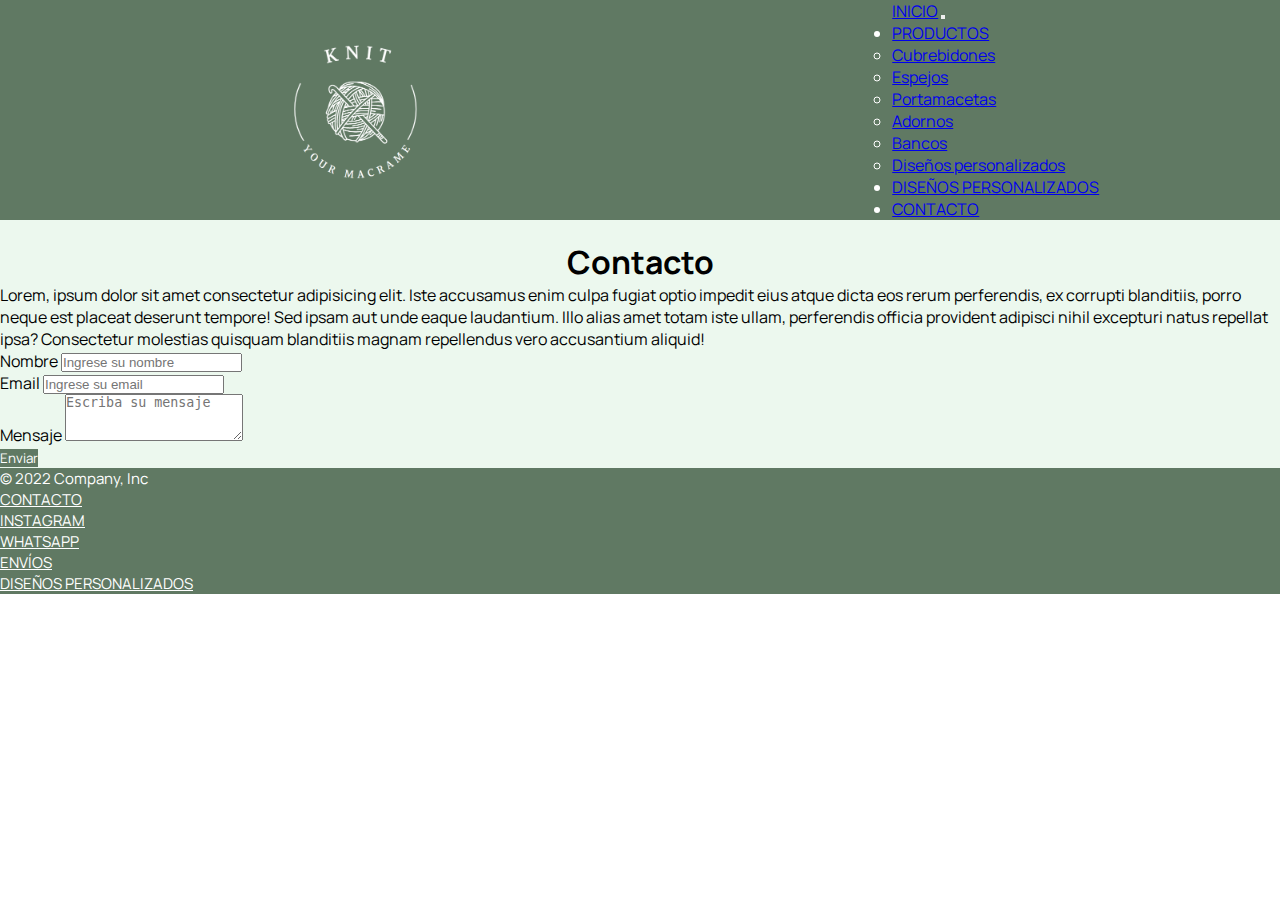
<file: contacto.html>
<!DOCTYPE html>
<html lang="en">
<head>
    <meta charset="UTF-8">
    <meta http-equiv="X-UA-Compatible" content="IE=edge">
    <meta name="viewport" content="width=device-width, initial-scale=1.0">
    <!-- Bootstrap -->
    <link href="https://cdn.jsdelivr.net/npm/bootstrap@5.1.3/dist/css/bootstrap.min.css" rel="stylesheet" integrity="sha384-1BmE4kWBq78iYhFldvKuhfTAU6auU8tT94WrHftjDbrCEXSU1oBoqyl2QvZ6jIW3" crossorigin="anonymous">

    <!-- CSS -->
    <link rel="stylesheet" href="style.css">
    <title>Contacto</title>
</head>
<body>
    <header class="header-container">
        <div class="logo">
            <img src="/imagenes/logo.png" alt="Logo">
        </div>
        <nav class="navbar navbar-expand-lg navbar-dark bg">
            <div class="container">
              <a class="navbar-brand" href="index.html">Inicio</a>
              <button class="navbar-toggler" type="button" data-bs-toggle="collapse" data-bs-target="#navbarNav" aria-controls="navbarNav" aria-expanded="false" aria-label="Toggle navigation">
                <span class="navbar-toggler-icon"></span>
              </button>
              <div class="collapse navbar-collapse" id="navbarNav">
                <ul class="navbar-nav">
                    <li class="nav-item dropdown">
                        <a class="nav-link dropdown-toggle" data-bs-toggle="dropdown" href="#" role="button" aria-expanded="false">Productos</a>
                        <ul class="dropdown-menu">
                          <li><a class="dropdown-item" href="productos.html#cubrebidones">Cubrebidones</a></li>
                          <li><a class="dropdown-item" href="productos.html#espejos">Espejos</a></li>
                          <li><a class="dropdown-item" href="productos.html#portamacetas">Portamacetas</a></li>
                          <li><a class="dropdown-item" href="productos.html#adornos">Adornos</a></li>
                          <li><a class="dropdown-item" href="productos.html#bancos">Bancos</a></li>
                          <li><a class="dropdown-item" href="index.html#titulo-diseños">Diseños personalizados</a></li>
                        </ul>
                      </li>
                    <li class="nav-item">
                        <a class="nav-link" href="index.html#titulo-diseños">Diseños personalizados</a>
                    </li>
                    <li class="nav-item">
                        <a class="nav-link active" href="contacto.html">Contacto</a>
                    </li>
                </ul>
              </div>
            </div>
          </nav>
    </header>


    <section>
        <h1 class="contacto">Contacto</h1>
        <form class="form-container" id="form">
            <div class="container">
                <div class="row">
                    <div class="col text-align-justify">
                        <p>Lorem, ipsum dolor sit amet consectetur adipisicing elit. Iste accusamus enim culpa fugiat optio impedit eius atque dicta eos rerum perferendis, ex corrupti blanditiis, porro neque est placeat deserunt tempore!
                        Sed ipsam aut unde eaque laudantium. Illo alias amet totam iste ullam, perferendis officia provident adipisci nihil excepturi natus repellat ipsa? Consectetur molestias quisquam blanditiis magnam repellendus vero accusantium aliquid!</p>
                    </div>
                    <div class="offset-3">
                        <div class="col-6 pt-3">
                            <div class="mb-3">
                                <label for="nombre" class="form-label">Nombre</label>
                                <input type="nombre" class="form-control" id="nombre" aria-describedby="nombre" placeholder="Ingrese su nombre">
                            </div>
                            <div class="mb-3">
                                <label for="email" class="form-label">Email</label>
                                <input type="email" class="form-control" id="email" placeholder="Ingrese su email">
                            </div>
                            <div class="mb-3">
                                <label for="textarea" class="form-label">Mensaje</label>
                                <textarea class="form-control" id="textarea" rows="3" placeholder="Escriba su mensaje"></textarea>
                            </div>
                            <button type="submit" class="btn btn-primary mb-5">Enviar</button>
                        </div>
                    </div>
                </div>
            </div>
        </form>
    </section>


    <div class="container1">
        <footer class="d-flex flex-wrap justify-content-center align-items-center py-5 mt-1 border-top">
          <p class="col-md-2 text">&copy; 2022 Company, Inc</p>
          
          <ul class="nav col-md-12 justify-content-center">
            <li class="nav-item"><a href="contacto.html" class="nav-link px-2 text">Contacto</a></li>
            <li class="nav-item"><a href="https://www.instagram.com" class="nav-link px-2 text">Instagram</a></li>
            <li class="nav-item"><a href="https://www.whatsapp.com" class="nav-link px-2 text">Whatsapp</a></li>
            <li class="nav-item"><a href="envios.html" class="nav-link px-2 text">Envíos</a></li>
            <li class="nav-item"><a href="#titulo-diseños" class="nav-link px-2 text">Diseños personalizados</a></li>
          </ul>
        </footer>
    </div>

    

<script src="script1.js"></script>


<script src="https://cdn.jsdelivr.net/npm/@popperjs/core@2.10.2/dist/umd/popper.min.js" integrity="sha384-7+zCNj/IqJ95wo16oMtfsKbZ9ccEh31eOz1HGyDuCQ6wgnyJNSYdrPa03rtR1zdB" crossorigin="anonymous"></script>
<script src="https://cdn.jsdelivr.net/npm/bootstrap@5.1.3/dist/js/bootstrap.min.js" integrity="sha384-QJHtvGhmr9XOIpI6YVutG+2QOK9T+ZnN4kzFN1RtK3zEFEIsxhlmWl5/YESvpZ13" crossorigin="anonymous"></script>
</body>
</html>
</file>
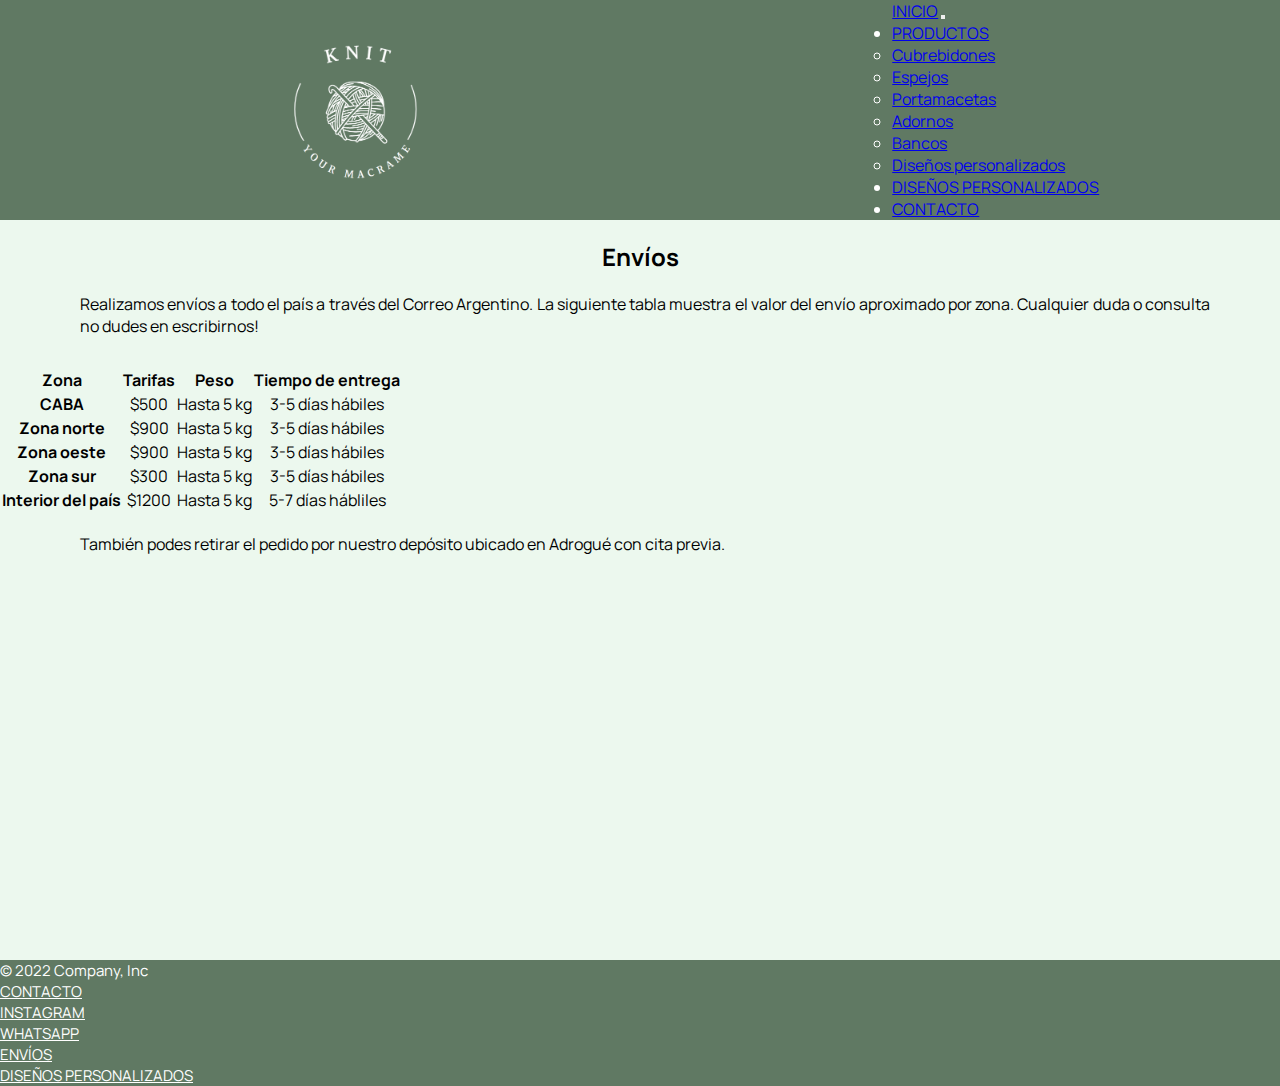
<file: envios.html>
<!DOCTYPE html>
<html lang="en">
<head>
    <meta charset="UTF-8">
    <meta http-equiv="X-UA-Compatible" content="IE=edge">
    <meta name="viewport" content="width=device-width, initial-scale=1.0">
    <!-- Bootstrap -->
    <link href="https://cdn.jsdelivr.net/npm/bootstrap@5.1.3/dist/css/bootstrap.min.css" rel="stylesheet" integrity="sha384-1BmE4kWBq78iYhFldvKuhfTAU6auU8tT94WrHftjDbrCEXSU1oBoqyl2QvZ6jIW3" crossorigin="anonymous">

    <!-- CSS -->
    <link rel="stylesheet" href="style.css">
    <title>Envíos</title>
</head>
<body>
    <header class="header-container">
        <div class="logo">
            <img src="/imagenes/logo.png" alt="Logo">
        </div>
        <nav class="navbar navbar-expand-lg navbar-dark bg">
            <div class="container">
              <a class="navbar-brand" href="index.html">Inicio</a>
              <button class="navbar-toggler" type="button" data-bs-toggle="collapse" data-bs-target="#navbarNav" aria-controls="navbarNav" aria-expanded="false" aria-label="Toggle navigation">
                <span class="navbar-toggler-icon"></span>
              </button>
              <div class="collapse navbar-collapse" id="navbarNav">
                <ul class="navbar-nav">
                    <li class="nav-item dropdown">
                        <a class="nav-link dropdown-toggle" data-bs-toggle="dropdown" href="#" role="button" aria-expanded="false">Productos</a>
                        <ul class="dropdown-menu">
                          <li><a class="dropdown-item" href="productos.html#cubrebidones">Cubrebidones</a></li>
                          <li><a class="dropdown-item" href="productos.html#espejos">Espejos</a></li>
                          <li><a class="dropdown-item" href="productos.html#portamacetas">Portamacetas</a></li>
                          <li><a class="dropdown-item" href="productos.html#adornos">Adornos</a></li>
                          <li><a class="dropdown-item" href="productos.html#bancos">Bancos</a></li>
                          <li><a class="dropdown-item" href="index.html#titulo-diseños">Diseños personalizados</a></li>
                        </ul>
                      </li>
                    <li class="nav-item">
                        <a class="nav-link" href="index.html#titulo-diseños">Diseños personalizados</a>
                    </li>
                    <li class="nav-item">
                        <a class="nav-link" href="contacto.html">Contacto</a>
                    </li>
                </ul>
              </div>
            </div>
          </nav>
    </header>

    <section>
        <div class="envios">
            <div>
                <h2>Envíos</h2>
            </div>
            <div>
                <p class="envios-texto">Realizamos envíos a todo el país a través del Correo Argentino. La siguiente tabla muestra el valor del envío aproximado por zona. Cualquier duda o consulta no dudes en escribirnos!</p>
            </div>
            <div class="container pb-3">
                <div class="row">
                    <div class="offset-3 col-6">
                        <div class="d-flex justify-content-center">
                            <table class="table table-bordered border-dark table-light">
                                <thead>
                                  <tr>
                                    <th scope="col">Zona</th>
                                    <th scope="col">Tarifas</th>
                                    <th scope="col">Peso</th>
                                    <th scope="col">Tiempo de entrega</th>
                                  </tr>
                                </thead>
                                <tbody>
                                  <tr>
                                    <th scope="row">CABA</th>
                                    <td>$500</td>
                                    <td>Hasta 5 kg</td>
                                    <td>3-5 días hábiles</td>
                                  </tr>
                                  <tr>
                                    <th scope="row">Zona norte</th>
                                    <td>$900</td>
                                    <td>Hasta 5 kg</td>
                                    <td>3-5 días hábiles</td>
                                  </tr>
                                  <tr>
                                    <th scope="row">Zona oeste</th>
                                    <td>$900</td>
                                    <td>Hasta 5 kg</td>
                                    <td>3-5 días hábiles</td>
                                  </tr>
                                  <tr>
                                    <th scope="row">Zona sur</th>
                                    <td>$300</td>
                                    <td>Hasta 5 kg</td>
                                    <td>3-5 días hábiles</td>
                                  </tr>
                                  <tr>
                                    <th scope="row">Interior del país</th>
                                    <td>$1200</td>
                                    <td>Hasta 5 kg</td>
                                    <td>5-7 días hábliles</td>
                                  </tr>
                                </tbody>
                            </table>
                        </div>
                    </div>
                </div>
            </div>
            <p class="envios2">También podes retirar el pedido por nuestro depósito ubicado en Adrogué con cita previa. </p>
            <iframe src="https://www.google.com/maps/embed?pb=!1m18!1m12!1m3!1d3276.2783408123755!2d-58.40234018518817!3d-34.798938575359706!2m3!1f0!2f0!3f0!3m2!1i1024!2i768!4f13.1!3m3!1m2!1s0x95bcd3147f0e5cfd%3A0x8938c3c0c8755b95!2sJos%C3%A9%20de%20la%20Pe%C3%B1a%20575%2C%20B1846DLL%20Adrogu%C3%A9%2C%20Provincia%20de%20Buenos%20Aires!5e0!3m2!1ses!2sar!4v1649633140021!5m2!1ses!2sar" width="50%" height="350" style="border:0;" allowfullscreen="" loading="lazy" referrerpolicy="no-referrer-when-downgrade" class="mapa"></iframe>
        </div>
    </section>

    <div class="container1">
        <footer class="d-flex flex-wrap justify-content-center align-items-center py-5 mt-1 border-top">
          <p class="col-md-2 text">&copy; 2022 Company, Inc</p>
          
          <ul class="nav col-md-12 justify-content-center">
            <li class="nav-item"><a href="contacto.html" class="nav-link px-2 text">Contacto</a></li>
            <li class="nav-item"><a href="https://www.instagram.com" class="nav-link px-2 text">Instagram</a></li>
            <li class="nav-item"><a href="https://www.whatsapp.com" class="nav-link px-2 text">Whatsapp</a></li>
            <li class="nav-item"><a href="envios.html" class="nav-link px-2 text">Envíos</a></li>
            <li class="nav-item"><a href="#titulo-diseños" class="nav-link px-2 text">Diseños personalizados</a></li>
          </ul>
        </footer>
    </div>


<script src="https://cdn.jsdelivr.net/npm/@popperjs/core@2.10.2/dist/umd/popper.min.js" integrity="sha384-7+zCNj/IqJ95wo16oMtfsKbZ9ccEh31eOz1HGyDuCQ6wgnyJNSYdrPa03rtR1zdB" crossorigin="anonymous"></script>
<script src="https://cdn.jsdelivr.net/npm/bootstrap@5.1.3/dist/js/bootstrap.min.js" integrity="sha384-QJHtvGhmr9XOIpI6YVutG+2QOK9T+ZnN4kzFN1RtK3zEFEIsxhlmWl5/YESvpZ13" crossorigin="anonymous"></script>
</body>
</html>
</file>
<file: style.css>
* {
    margin: 0;
    padding: 0;
}

@font-face {
    font-family: halant;
    src: url(fonts/Halant-Medium.ttf);
    
}

@font-face {
    font-family: manrope;
    src: url(fonts/Manrope-VariableFont_wght.ttf)
}


.header-container {
    background-color: #607963;
    color: white;
    display: flex;
    justify-content: space-around;
    align-items: center;
}

.logo {
    display: flex;
    justify-content: center;
}

.logo img {
    width: 40%; 
}


.bg {
    background-color: #607963
}

.navbar-brand {
    text-transform: uppercase;
}

.navbar {
    font-family: manrope;
    color: white;
}


.inicio {
    background-color: #b9cebb;
}
.quienesomos {
    font-family: manrope;
    text-align: center;
    padding: 20px 20px 20px 10px;
  
}

.textoquienesomos {
    font-family: manrope;
    font-weight: bold;
    text-align: justify;
    padding: 20px 70px 60px 80px;

}

.imagenes1 {
    font-family: manrope;
    text-align: center;
    padding: 10px 20px 20px 10px;
}

.diseños-container {
    background-color: #ECF8EE;
}

#titulo-diseños {
    font-family: manrope;
    text-align: center;
    padding: 20px 20px 20px 10px;
    margin-bottom: 0cm;
    
}

.texto-diseños {
    font-family: manrope;
    font-weight: bold;
    text-align: justify;
    padding: 20px 70px 60px 80px;
  
}

.form-container {
    font-family: manrope;
    text-align: start;
    background-color: #ECF8EE;
    border: black;
    
}


.btn-primary {
    color: white;
    background-color: #607963;
    border: #607963;
}

.btn-primary:hover {
    background-color: #a1b4a4;
    border: #a1b4a4;
}


.contacto {
    font-family: manrope;
    text-align: center;
    padding-top: 20px;
    margin-bottom: 0cm;
    background-color: #ECF8EE;

}


.envios {
    padding-top: 20px;
    margin-bottom: 0cm;
    background-color: #ECF8EE;
    text-align: center;
    font-family: manrope;
    color: black;
}

.envios2 {
    padding: 20px 70px 30px 80px;
    margin-bottom: 0cm;
    background-color: #ECF8EE;
    text-align: justify;
    font-family: manrope;
    color: black;

}

.envios-texto {
    text-align: justify;
    font-family: manrope;
    padding: 20px 70px 30px 80px;
    margin-bottom: 0cm;
}

.mapa {
    padding-bottom: 20px;
}


.text {
    color: white;
    font-family: manrope;
    font-size: 15px;
}

.text:hover {
    color: white;
}
.container1 {
    background-color: #607963;
}

.dropdown-item {
    font-family: manrope;
}

#cubrebidones {
    font-family: manrope;
}

#espejos {
    font-family: manrope;
}

#portamacetas {
    font-family: manrope;
}

#adornos {
    font-family: manrope;
}

#bancos {
    font-family: manrope;
}

.card-title {
    font-family: manrope;
}

.card-text {
    font-family: manrope;
}

.btn {
    font-family: manrope;
}

.nav-link {
    font-family: manrope;
    text-transform: uppercase
}
</file>
